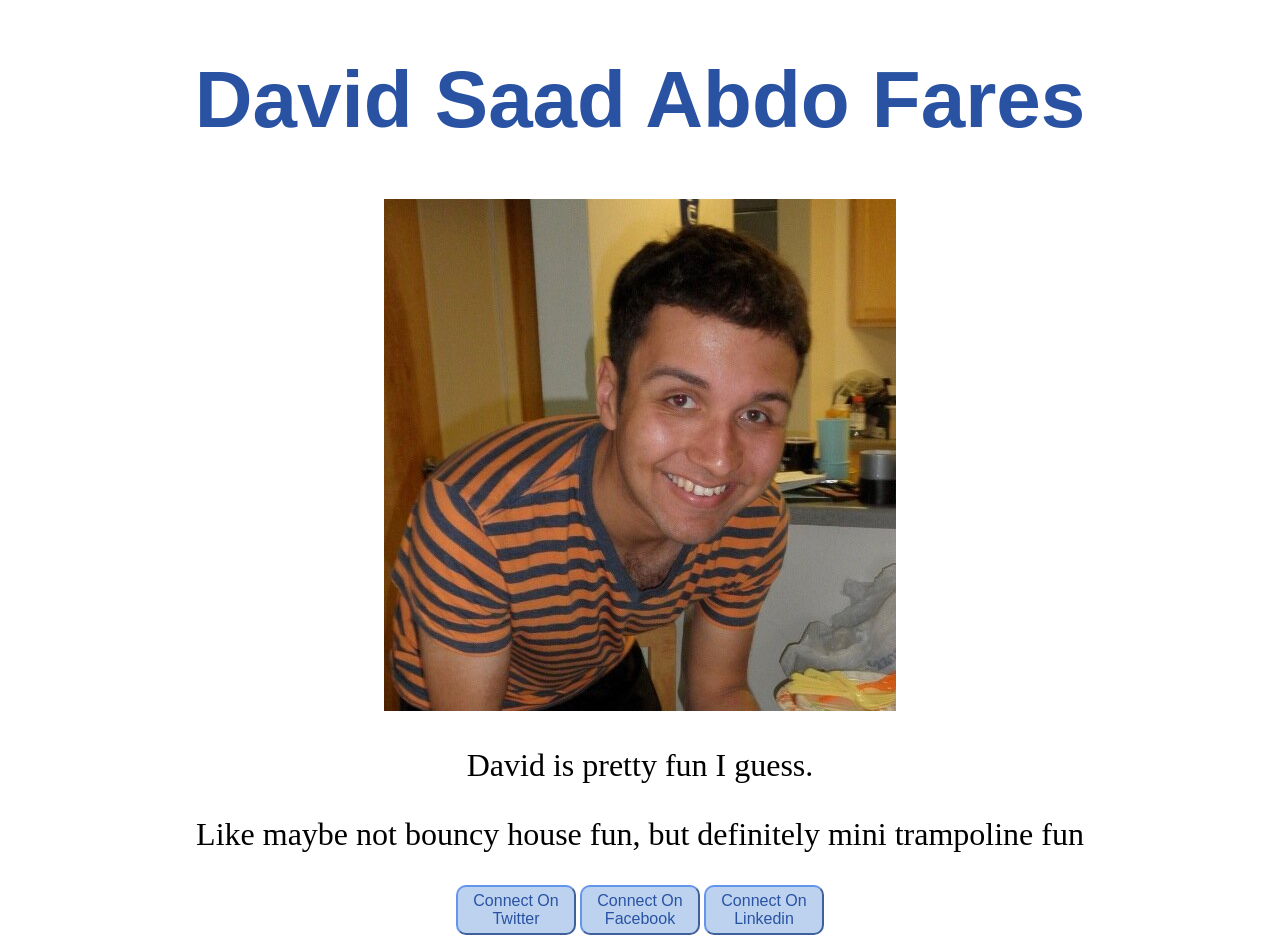
<file: about.html>
<!DOCTYPE html>    <!-- Denotes html document -->
<html>             <!-- Starts HTML code -->
    <head>         <!-- Starts the head section, HTML code you can't see on the browser -->
    <link type="text/css" rel="stylesheet" href="css_basics/stylesheet.css" />   
    </head>        <!-- ends head section -->
    
    <body>         <!-- Starts the body section, all of the stuff you can see -->
    	<h1>David Saad Abdo Fares</h1>
        <center><img src="images/DavidFares.jpg" /><center>
        <p>David is pretty fun I guess.</p>
        <p>Like maybe not bouncy house fun, but definitely mini trampoline fun</p>
        <a href="http://twitter.com/davidsfares" target="_blank"><button>Connect On Twitter</button></a>
        <a href="http://facebook.com/dsfares" target="_blank"><button>Connect On Facebook</button></a>
        <a href="http://linkedin.com/in/davidsfares" target="_blank"><button>Connect On Linkedin</button></a>
    </body>        <!-- Ends body section -->
</html>            <!-- ends html code/document -->
</file>
<file: css_basics/stylesheet.css>
/*
David's Stylesheet
*/

h1 {
	font-size: 5em;
	color: #2952A3;
	font-family: Helvetica;
	text-align: center;
}

p {
	font-size: 2em;
	text-align:center;
}

button {
	height: 50px;
	width: 120px;
	border-color: #6495ED;
	border-width: solid;
	background: #BCD2EE;
	border-radius: 10px;
	margin-left: auto;
	margin-right: auto;
	text-align: center;
	color: #2952a3;
	font-size: 1em;
}

div {
	text-align: center;
}

a {
	text-decoration: none;
}

button:hover {
	background-color: #FF3300;
}

.coffee-map iframe {
	width:100%;
	height:280px;
	margin: 0 auto;
}
.coffee-form form {
	max-width:360px;
	margin:0 auto;
}

.one-third {
	width: 30%;
	float:left;
	padding:10px;
	text-align:center;
}
img {
	max-width:100%;
}

hr {
	clear:both;
}

.one-third h2 {
	margin-top: 0;
}
</file>
